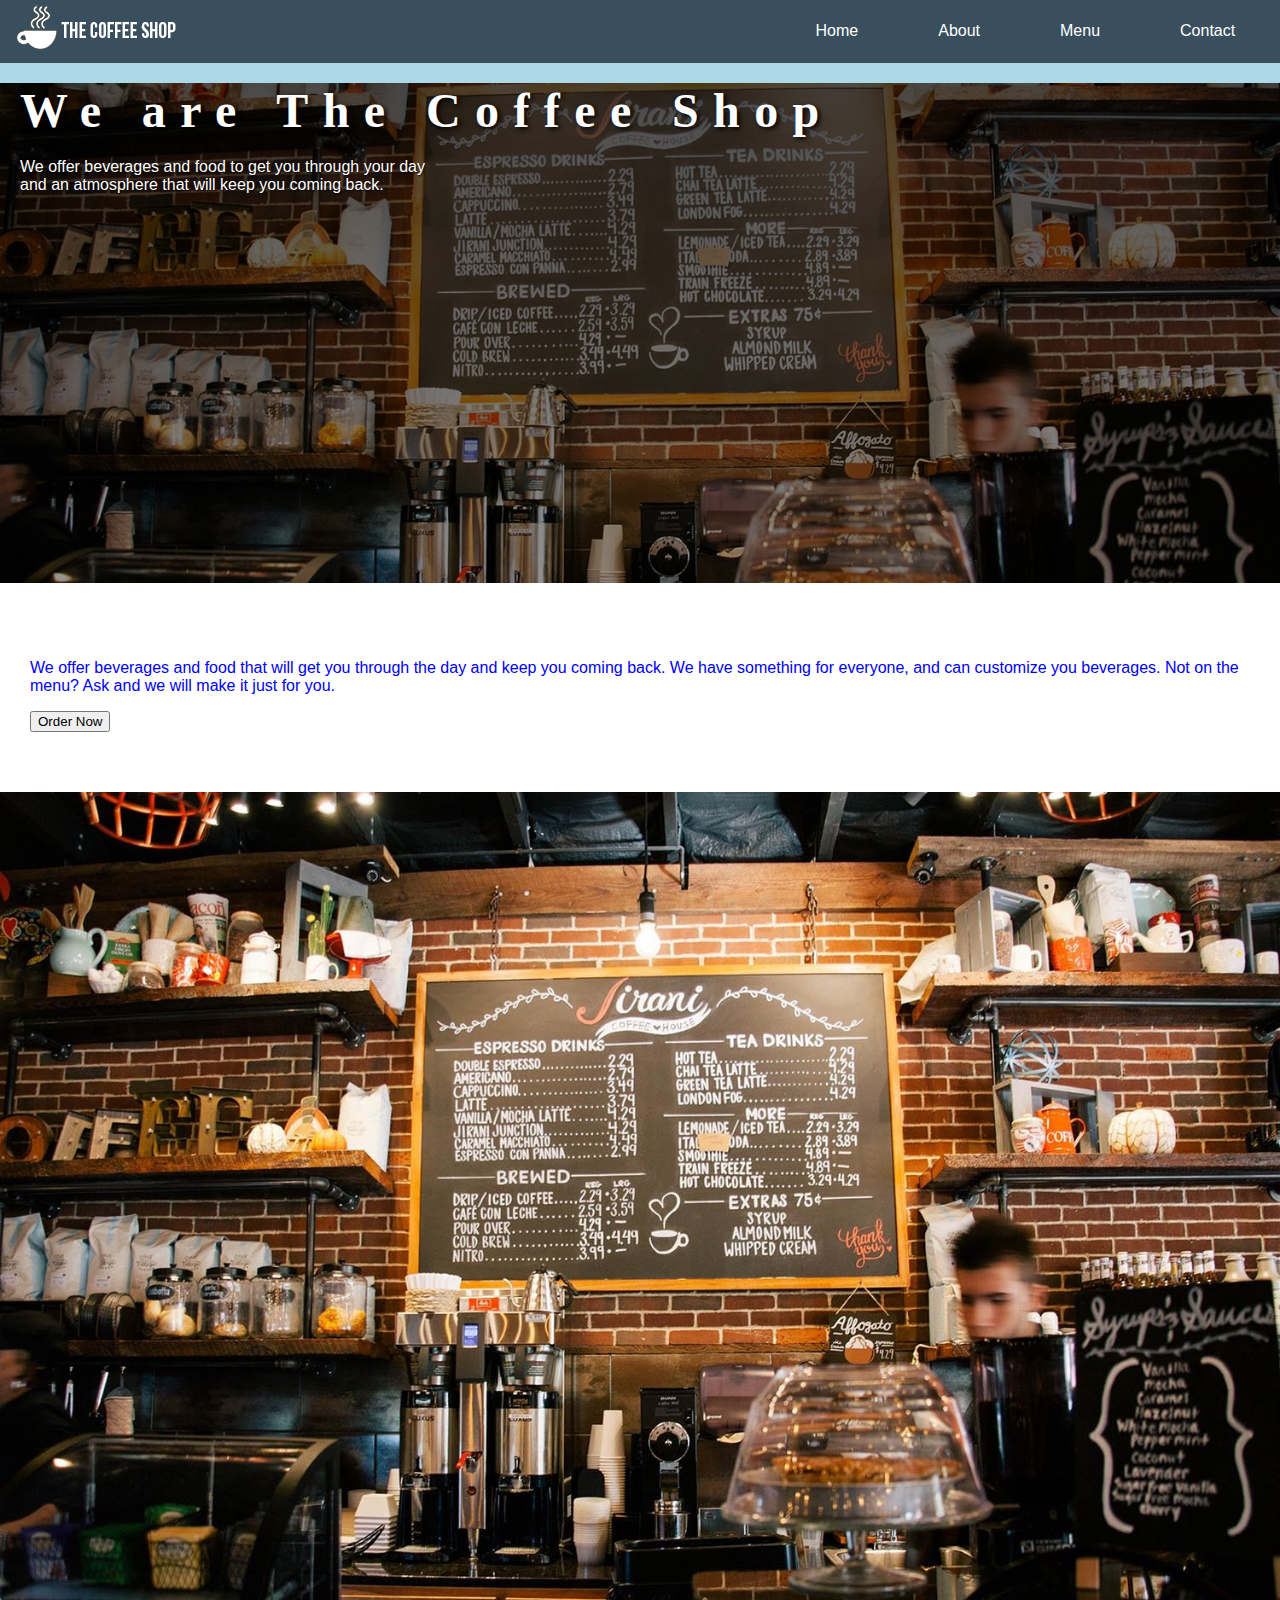
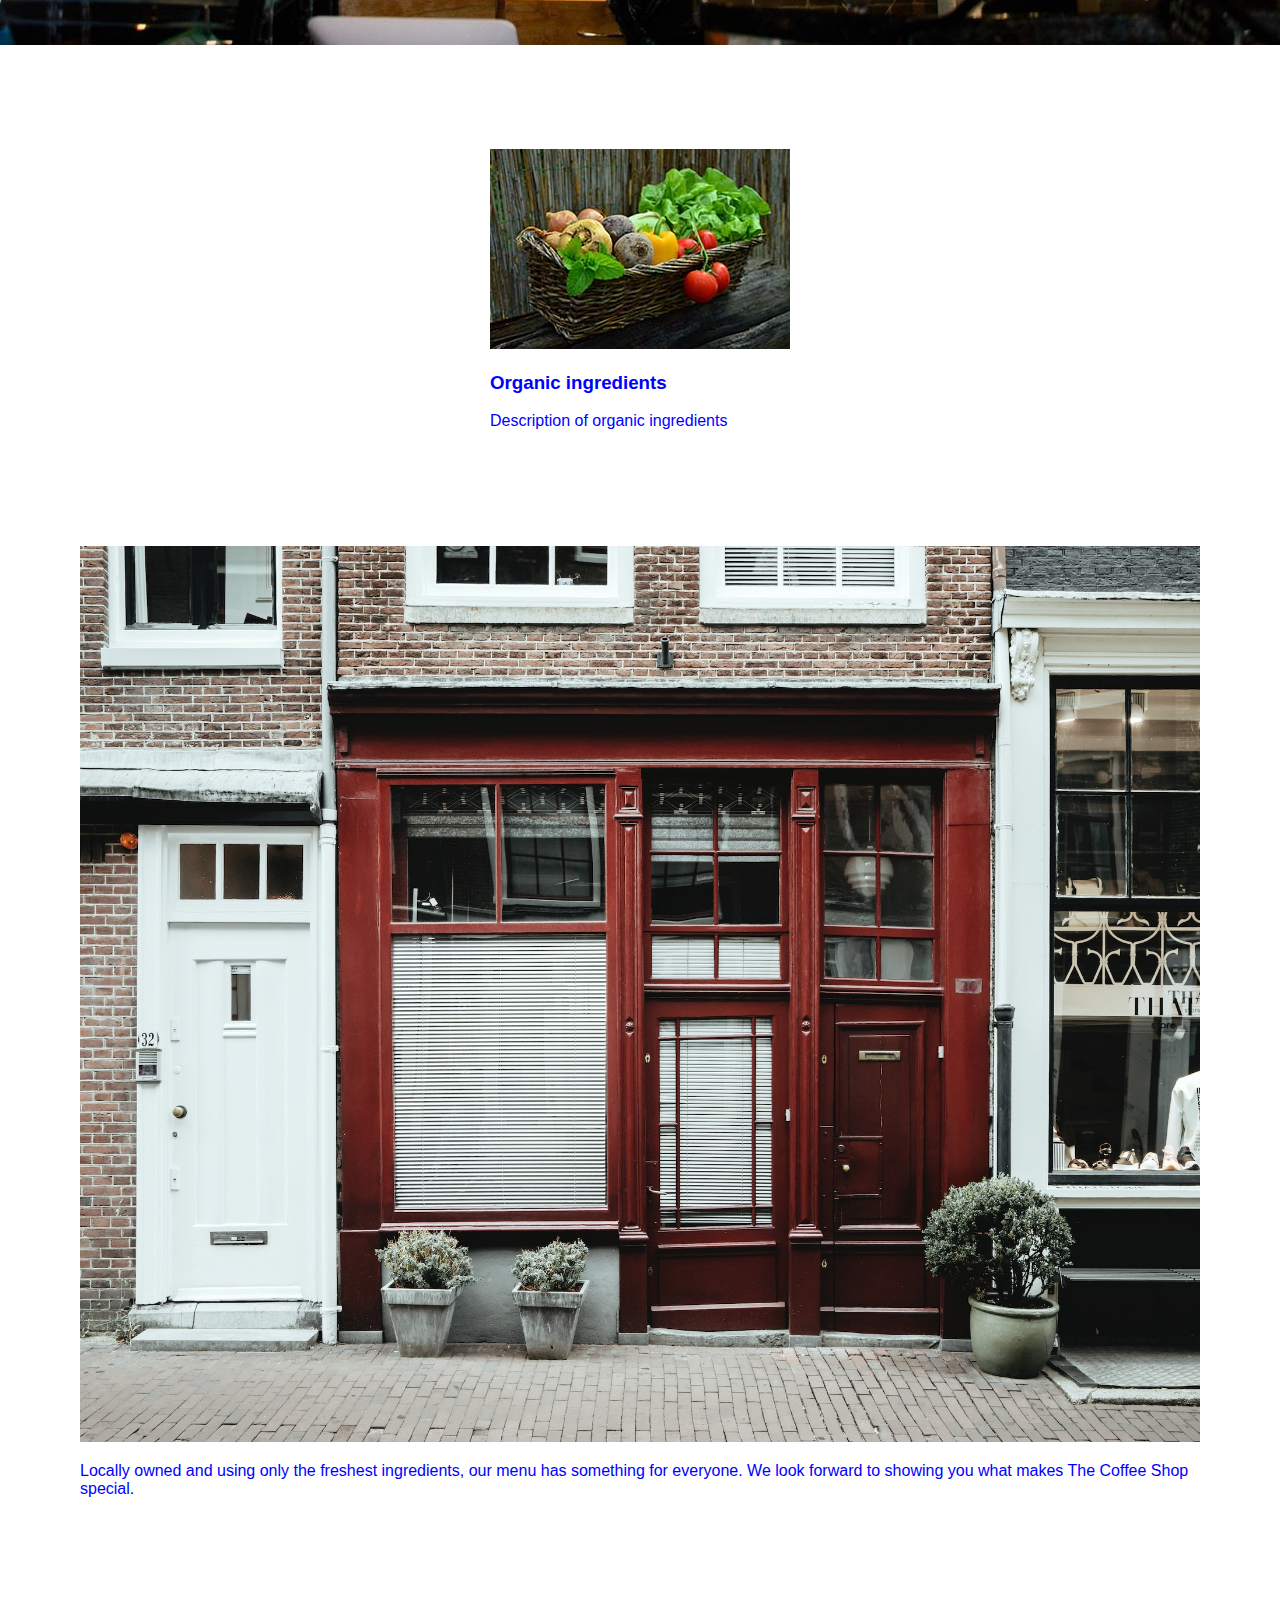
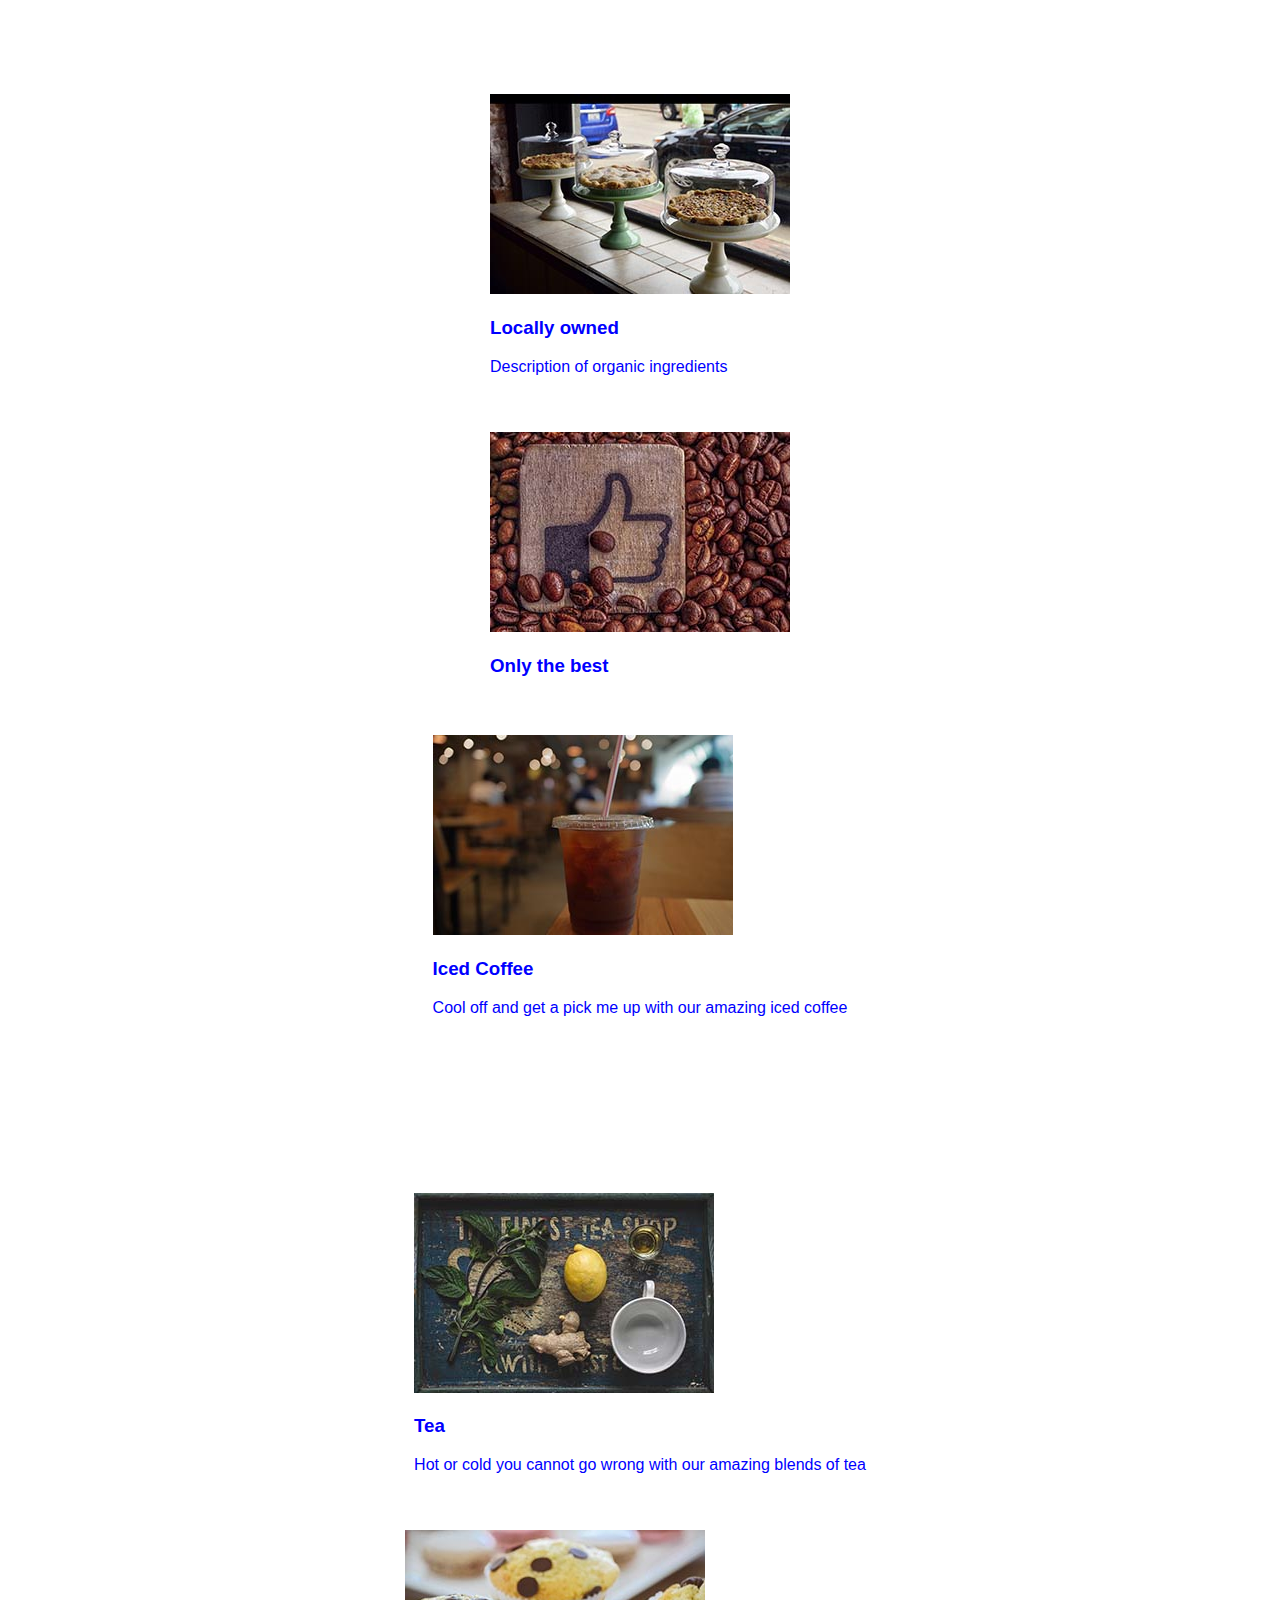
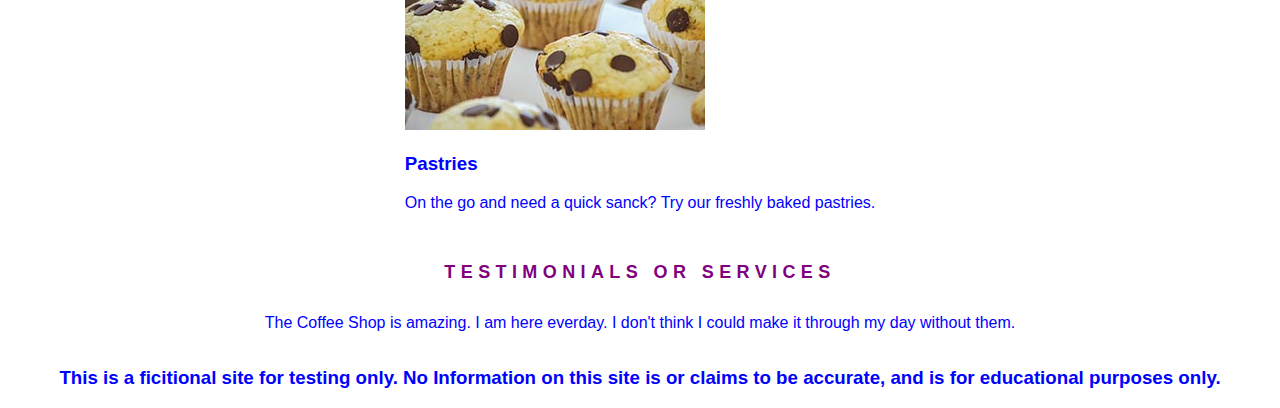
<file: index.html>
<!DOCTYPE html>
<html lang="en">
<head>
    <meta charset="UTF-8">
    <meta http-equiv="X-UA-Compatible" content="IE=edge">
    <meta name="viewport" content="width=device-width, initial-scale=1.0">
    <title>The Coffee Shop</title>
    <link rel="stylesheet" href="stylesheet.css">
</head>
<body>
    <header>
        <nav>
            <ul class="main_nav">
                <li class="logo"><img src="images/coffee_shop_logo.png" alt="The Coffee Shop"></li>
                <li><a href="index.html">Home</a></li>
                <li><a href="about.html">About</a></li>
                <li><a href="menu/menu.html">Menu</a></li>
                <li><a href="contact.html">Contact</a></li>
            </ul>
        </nav>

        <div class="hero_image">
            <h1 class="hero_header">We are The Coffee Shop</h1>
            <p class="hero_text"> We offer beverages and food to get you through your day <br> and an atmosphere that will keep you coming back.</p>
        </div>
    </header>    

<main>
    <!--main content of the landing page-->

    <div id="container">

        <div id="problem">
            <h2 class="header"></h2>
            <p>We offer beverages and food that will get you through the day and keep you coming back. We have something for everyone, and can customize you beverages. Not on the menu? Ask and we will make it just for you.</p>

            <button>Order Now</button>
        </div>

        <div id="img1">
            <img src="images/coffee_shop.jpg" alt="the shop">
        </div>

        <div id="hlight1">
            <img src="images/organic.jpg" alt="produce in a basket">
            <h3> Organic ingredients</h3>
            <p>Description of organic ingredients</p>
        </div>

        <div id="hlight2">
            <img src="images/local.jpg" alt="Locally owned">
            <h3>Locally owned</h3>
            <p>Description of organic ingredients</p>
        </div>

        <div id="hlight3">
            <img src="images/fairtrade.jpg" alt="Only the best">
            <h3> Only the best</h3>
        </div>

        <div id="about">
            <img id="img2" src="images/shop.jpg" alt="coffee shop">
            <h2 class="ABOUT THE BUSINESS"></h2>
            <p>Locally owned and using only the freshest ingredients, our menu has something for everyone. We look forward to showing you what makes The Coffee Shop special.</p>
        </div>

        <div id="product1">
            <img src="images/icedcoffee.jpg" alt="Iced Coffee">
            <h3>Iced Coffee</h3>
            <p>Cool off and get a pick me up with our amazing iced coffee</p>
        </div>

        <div id="product2">
            <img src="images/tea.jpg" alt="tea">
            <h3>Tea</h3>
            <p>Hot or cold you cannot go wrong with our amazing blends of tea</p>
        </div>

        <div id="product3">
            <img src="images/muffin.jpg" alt="muffin">
            <h3>Pastries</h3>
            <p>On the go and need a quick sanck? Try our freshly baked pastries.</p>
        </div>

        <div id="review">
        </div>

        <h2>Testimonials or Services</h2>
        <p>The Coffee Shop is amazing. I am here everday. I don't think I could make it through my day without them.</p>

        <h3>This is a ficitional site for testing only. No Information on this site is or claims to be accurate, and is for educational purposes only.</h3>

    </div>

    

     
    
</body>

</main>
</html>
</file>
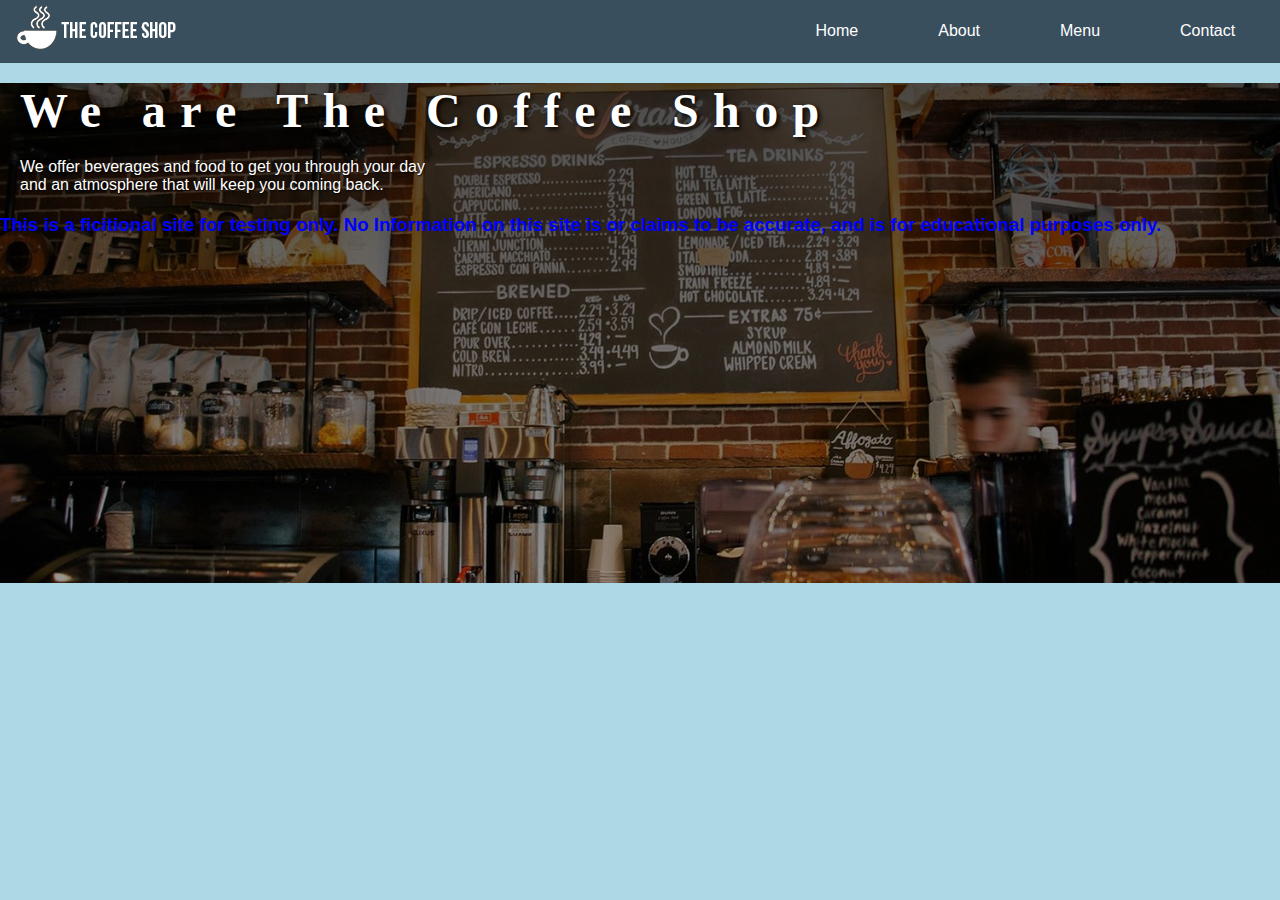
<file: about.html>
<!DOCTYPE html>
<html lang="en">
<head>
    <meta charset="UTF-8">
    <meta http-equiv="X-UA-Compatible" content="IE=edge">
    <meta name="viewport" content="width=device-width, initial-scale=1.0">
    <title>The Coffee Shop</title>
    <link rel="stylesheet" href="stylesheet.css">
</head>
<body>
    <header>
        <nav>
            <ul class="main_nav">
                <li class="logo"><img src="images/coffee_shop_logo.png" alt="The Coffee Shop"></li>
                <li><a href="index.html">Home</a></li>
                <li><a href="about.html">About</a></li>
                <li><a href="menu/menu.html">Menu</a></li>
                <li><a href="contact.html">Contact</a></li>
            </ul>
        </nav>

        <div class="hero_image">
            <h1 class="hero_header">We are The Coffee Shop</h1>
            <p class="hero_text"> We offer beverages and food to get you through your day <br> and an atmosphere that will keep you coming back.</p>

            <h3>This is a ficitional site for testing only. No Information on this site is or claims to be accurate, and is for educational purposes only.</h3>
        </div>
    </header>    
</body>
</html>
</file>
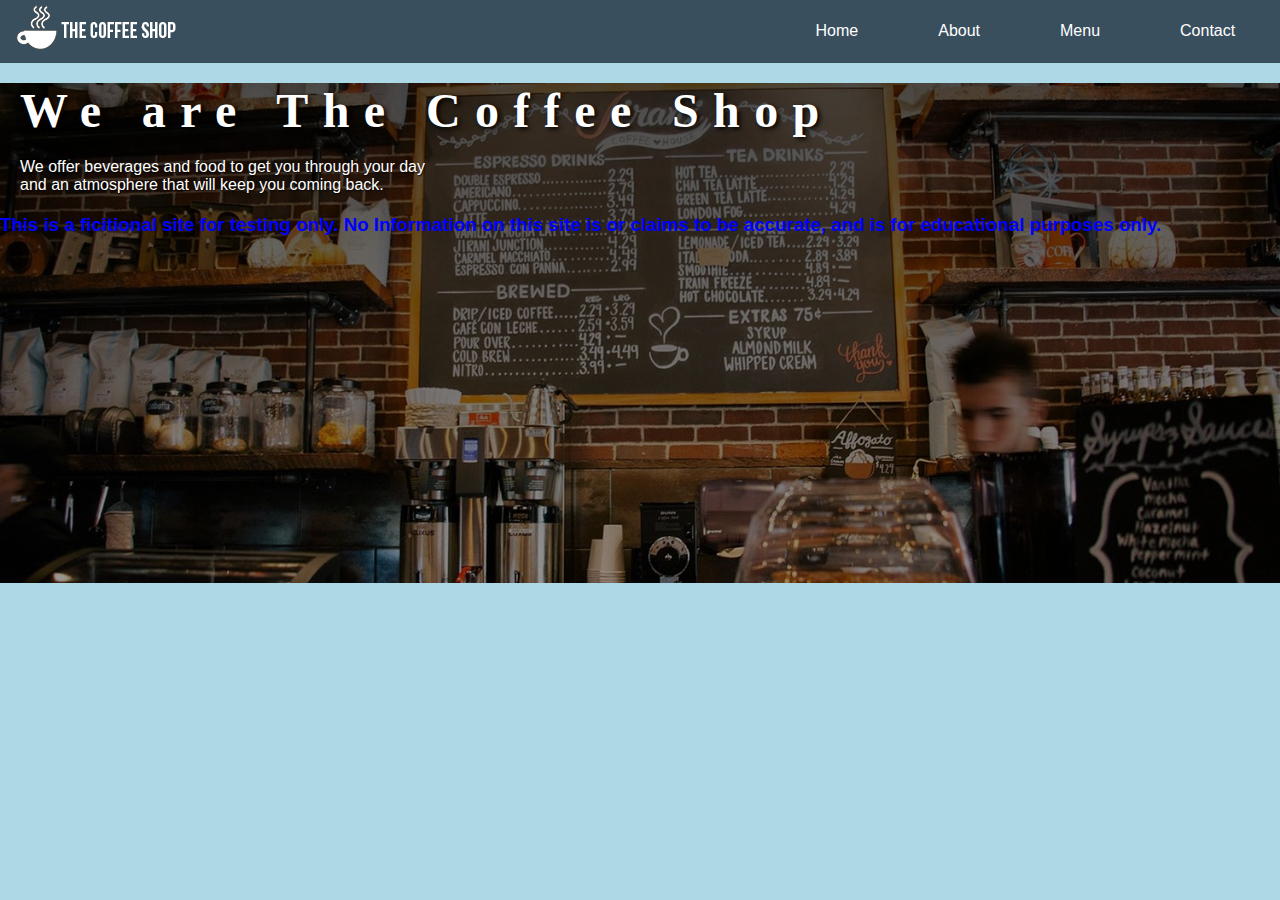
<file: menu.html>
<!DOCTYPE html>
<html lang="en">
<head>
    <meta charset="UTF-8">
    <meta http-equiv="X-UA-Compatible" content="IE=edge">
    <meta name="viewport" content="width=device-width, initial-scale=1.0">
    <title>The Coffee Shop</title>
    <link rel="stylesheet" href="stylesheet.css">
</head>
<body>
    <header>
        <nav>
            <ul class="main_nav">
                <li class="logo"><img src="images/coffee_shop_logo.png" alt="The Coffee Shop"></li>
                <li><a href="index.html">Home</a></li>
                <li><a href="about.html">About</a></li>
                <li><a href="menu.html">Menu</a></li>
                <li><a href="contact.html">Contact</a></li>
            </ul>
        </nav>

        <div class="hero_image">
            <h1 class="hero_header">We are The Coffee Shop</h1>
            <p class="hero_text"> We offer beverages and food to get you through your day <br> and an atmosphere that will keep you coming back.</p>

            <h3>This is a ficitional site for testing only. No Information on this site is or claims to be accurate, and is for educational purposes only.</h3>
        </div>
    </header>    
</body>
</html>
</file>
<file: stylesheet.css>
@charset "utf-8";

/*
purple #8662b2 (134, 98, 178)
yellow #dfc955 (242, 229, 92)
cream #f6e7dc (246, 231, 220)
orange #d16f5f (209, 111, 95)
*/

html {
    box-sizing: border-box;
}

* {
    box-sizing: inherit;
}

body {
    margin: 0;
    font-family: Arial, Helvetica, sans-serif;
    font-size: medium;
    text-align: left;
    color: navy;
    background-color: #f6e7dc;
}

h1 {
    font: bold 2.2em Times, serif;
    color: #d16f5f;
    text-shadow: .05em .05em .1em gray;
    letter-spacing: .3em;
}

h2 {
    font-size: large;
    text-transform: uppercase;
    color: purple;
    letter-spacing: .3em;
}

dt {
    font-weight: bold;
    color: purple;
}

strong {
    font-style: italic;
}

/*-----Hero Image-----*/

.hero_image {
    background-image: linear-gradient(rgba(0,0,0,0.7),
    rgba(0,0,0,0.4)), url(images/coffee_shop.jpg);
    height: 500px;
    background-position: center;
    background-repeat: no-repeat;
    background-size: cover;
    position: relative;
    margin: 0 auto;
    max-width: 3000px;
}

.hero_header {
    text-align: left;
    color: white;
    top: 40%;
    text-shadow: .05em .05em .1em black;
    font-size: 3em;
    margin: 20px;
}

.hero_text {
    text-align: left;
    color: white;
    top: 40%;
    text-shadow: .05em .05em .1em black;
    font-size: 1em;
    margin: 20px;
}

/*-----Grid Index-----*/ /*------Media Query-----*/

@media only screen and (max-width: 1200px) {
    body {
     color: yellow;
     background-color: red;
 }
}
 #container {
     display: grid;
     grid-template-columns: 1fr 1fr 1fr;
     grid-template-areas:
     'problem    problem     problem'
     'img1       img1        img1'
     'hlight1    hlight2     hlight3'
     'about      about       about'
     'product1   product2    product3'
     'review     review      review';
     background-color: white;
 }

 @media only screen and (min-width: 800px) {
    body {
        color: blue;
        background-color: lightblue;
    }
}
    
@media only screen and (max-width: 600px) {
    body {
        color: green;
        background-color: gray;
    }
}
#container {
    display: grid;
    grid-template-columns: 1fr;
    grid-template-rows: auto auto auto auto auto auto;
    grid-template-areas:
    'problem'
    'img1'
    'hlight1'
    'about'
    'hlight2'
    'hlight3'
    'product1'
    'review'
    'product2'
    'product3';
    justify-items: center;
    background-color: white;
    margin: 0 auto;
    }

#problem {
    grid-area: problem;
    object-fit: cover;
}

#img1 {
    grid-area: img1;
    object-fit: cover;
}

#img1 img {
    width: 100%;
}

#hlight1 {
    grid-area: hlight1;
    object-fit: cover;
}

#hlight2 {
    grid-area: hlight2;
    object-fit: cover;
}

#hlight3 {
    grid-area: hlight3;
    object-fit: cover;
}

#about {
    grid-area: about;
    object-fit: cover;
}

#about about {
    width: 100%;
}

#product1 {
    grid-area: product1;
    object-fit: cover;
}

#product2 {
    grid-area: product2;
    object-fit: cover;
}

#product3 {
    grid-area: product3;
    object-fit: cover;
}

#review {
    grid-area: review;
    object-fit: cover;
}

#problem, #review {
    margin: 0px 15px 0px 30px;
    padding: 60px 0px 60px 0px;
}

#hlight1, #hlight2, #hlight3 {
    margin: 20px;
}

#product1, #product2, #product3 {
    margin: 20px;
}

#about {
    margin: 80px;
    padding: 0px 0px 80px 0px;    
}

#img1 {
    padding: 0px 0px 80px 0px;
}

/*-----IMAGES-----*/

img {
    max-width: 100%;
}

/*-----FOOTER-----*/

footer {
    background-color: rgb(57, 79, 94);
    color: rgb(255, 248, 233);
    text-align: center;
    font-weight: bold;
    padding: 10px;
}

/*-----Nav Style-----*/

.main_nav {
    display: flex;
    align-items: center;
    list-style: none;
    background-color: rgb(57, 79, 94);
    padding: .3em;
    margin: 0;
    max-width: 3200px;
}

.main_nav a {
    color: white;
    padding: 60px 40px;
    text-decoration: none;
}

.main_nav a:hover {
    background-color: white;
    color: rgb(57, 79, 94);
}

li.logo {
    margin-right: auto;
}


/*-----Menu Style-----*/

.price {
    color: sienna;
    font-weight: bold;
}

.favorite {
    color: tomato;
    font-style: italic;
}


#drinks {
    background-color: rgba(242, 292, 92, .25);
    border: solid;
    padding: 5px 20px;
    margin: 10px 20px;
}

#healthy {
    background-color: rgba(209, 111, 95, .15);
    border: solid;
    padding: 5px 20px;
    margin: 10px 20px;
}
</file>
